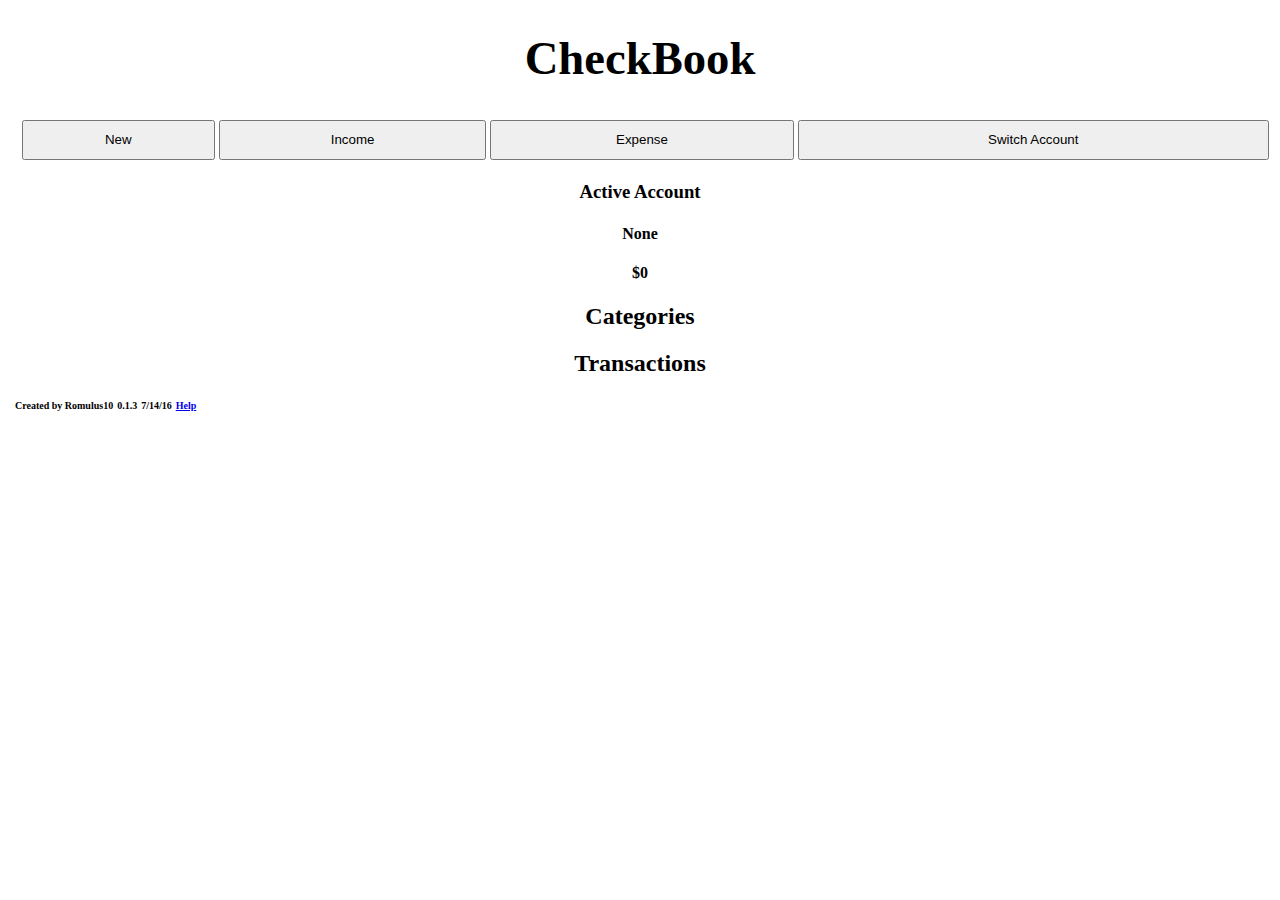
<file: index.html>
<!DOCTYPE html>
<html>
<head>
    <meta name="viewport" content="user-scalable=no,width=device-width,initial-scale=1.0,maximum-scale=1.0"/>
    <meta name="apple-mobile-web-app-capable" content="yes"/>
    <meta name="apple-mobile-web-app-status-bar-style" content="black"/>
    <link rel="stylesheet" href="assets/styles/app.css" type="text/css" media="screen,mobile" title="main"
          charset="utf-8"/>
    <link rel="apple-touch-icon" href="assets/images/app.png"/>
    <title>CheckBook</title>
    <script src="bower_components/localStorageDB/localstoragedb.js"></script>
    <script src="assets/scripts/app.js"></script>
</head>
<body>
<div id="title"><h1>CheckBook</h1></div>
<table id="menu">
    <td>
    <th>
        <button onclick="newTable()">New</button>
    </th>
    <th>
        <button onclick="addTransaction()">Income</button>
    </th>
    <th>
        <button onclick="subTransaction()">Expense</button>
    </th>
    <th>
        <button onclick="switchAccount()">Switch Account</button>
    </th>
    </td>
</table>
<h3 id="active">Active Account</h3>
<h4>
    <div id="account"></div>
</h4>
<h4>
    <div id="total"></div>
</h4>
<h2 id="categories">Categories</h2>
<div id="category_list">
</div>
<h2 id="transactions_title">Transactions</h2>
<form>
    <div id="transactions">
    </div>
</form>
<div id="info">
    <table>
        <td>
        <th>
            Created by Romulus10
        </th>
        <th id="version">
        </th>
        <th id="date">
        </th>
        <th id="help">
            <a href="assets/pages/help.html">Help</a>
        </th>
        </td>
    </table>
</div>
</body>
</html>
</file>
<file: assets/styles/app.css>
#info {
    font-size: 10px;
    text-align: left;
}

body {
    text-align: center;
}

h1 {
    text-align: center;
    font-size: 35pt;
}

#menu {
    width: 100%;
}

button {
    width: 100%;
    height: 40px;
}

#transactions {
    width: 100%;
    height: 100%;
}

#transaction_table {
    margin: 0 auto;
    width: 100%;
    height: 100%;
}

#category_table {
    margin: 0 auto;
}
</file>
